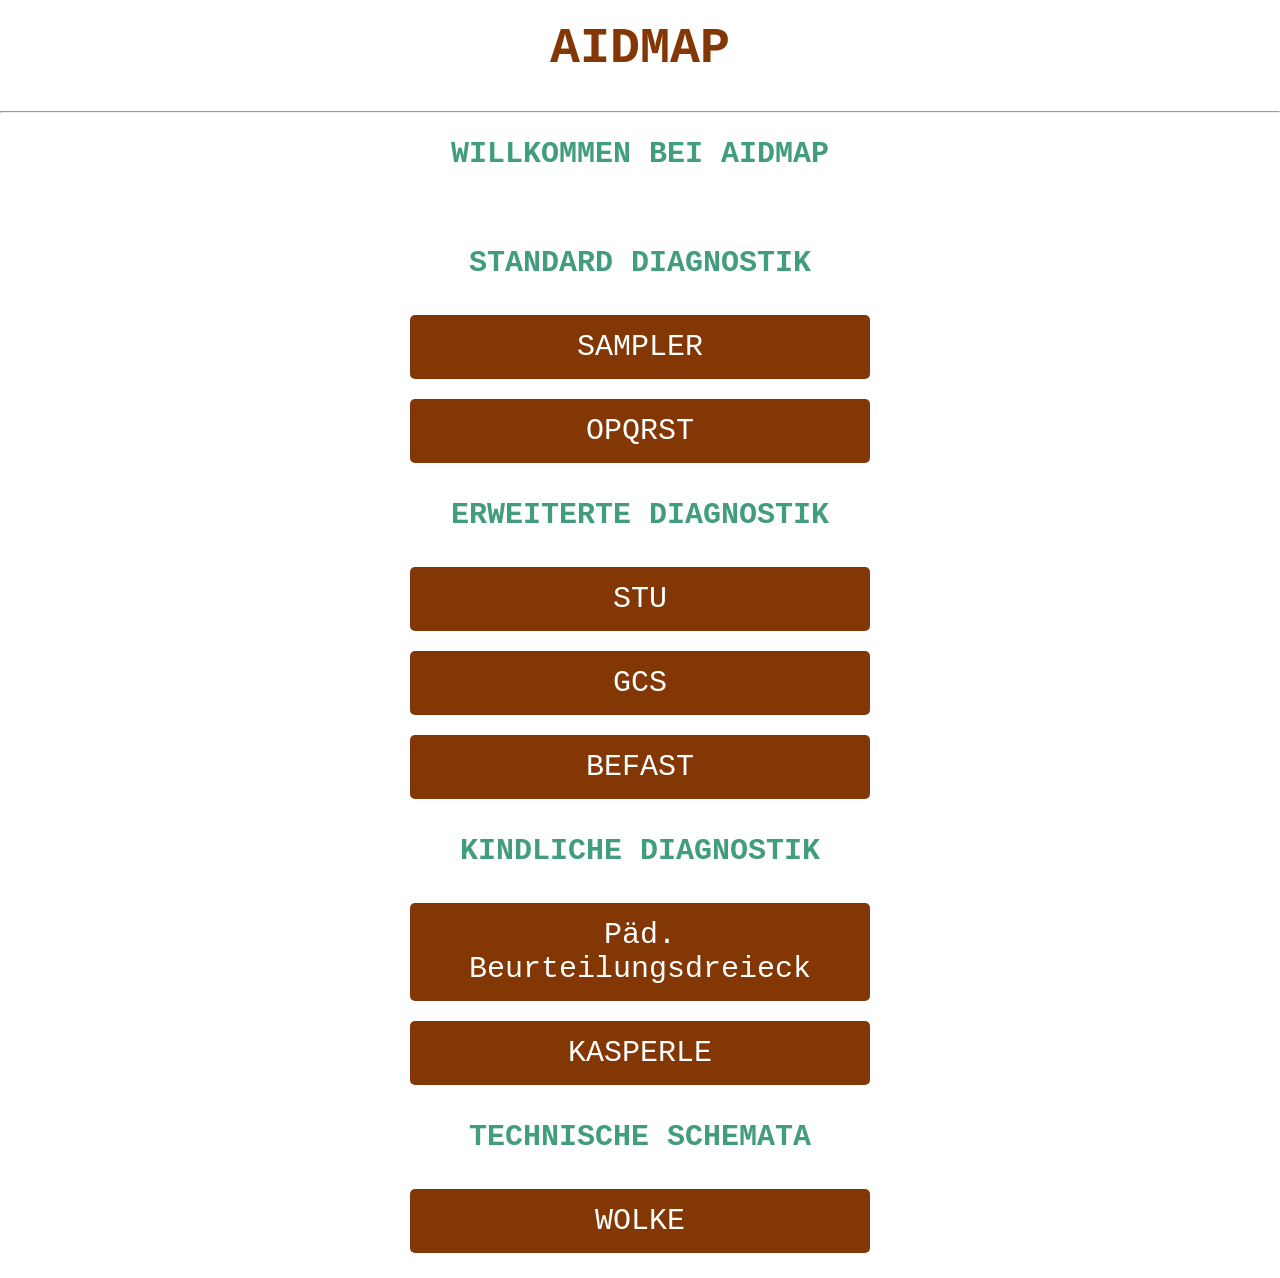
<file: index.html>
<!DOCTYPE html>
<html lang="en">
<head>
    <meta charset="UTF-8">
    <meta name="viewport" content="width=device-width, initial-scale=1.0">
    <title>AidMap</title>
    <head>
        <script href="script.js"></script>
        <link rel="stylesheet" href="style.css">
    </head>
</head>
<body>
    <h1>AIDMAP</h1>
    <hr>
    
    <h2>WILLKOMMEN BEI AIDMAP</h2>
    <div class="button-container">
        <h2>STANDARD DIAGNOSTIK</h2>
        <a href="sampler.html">SAMPLER</a>
        <a href="opqrst.html">OPQRST</a>
        <h2>ERWEITERTE DIAGNOSTIK</h2>
        <a href="stu.html">STU</a>
        <a href="gcs.html">GCS</a>
        <a href="befast.html">BEFAST</a>
        <h2>KINDLICHE DIAGNOSTIK</h2>
        <a href="pediatric.html">Päd. Beurteilungsdreieck</a>
        <a href="kasperle.html">KASPERLE</a>
        <h2>TECHNISCHE SCHEMATA</h2>
        <a href="wolke.html">WOLKE</a>
    </div>
</body>
</html>
</file>
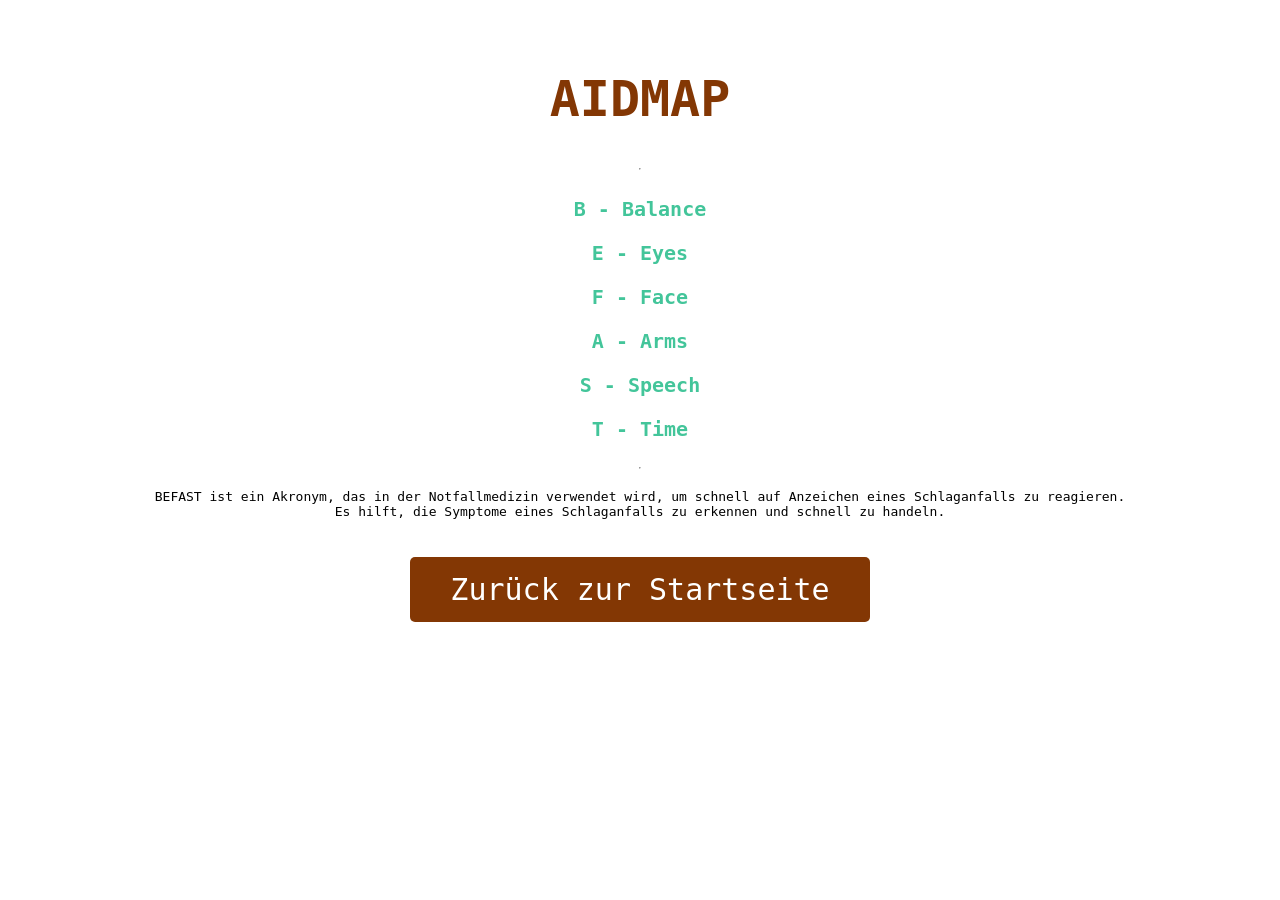
<file: befast.html>
<!DOCTYPE html>
<html lang="en">
<head>
    <meta charset="UTF-8">
    <meta name="viewport" content="width=device-width, initial-scale=1.0">
    <title>AidMap - OPQRST</title>
    <head>
        <script href="script.js"></script>
        <link rel="stylesheet" href="style.css">
    </head>
</head>
<body class="button-container">
    <h1>AIDMAP</h1>
    <hr>
    <div>
        <h3>B - Balance</h3>
        <h3>E - Eyes</h3>
        <h3>F - Face</h3>
        <h3>A - Arms</h3>
        <h3>S - Speech</h3>
        <h3>T - Time</h3>
    </div>
    <hr>
    <div>
        <p>
            BEFAST ist ein Akronym, das in der Notfallmedizin verwendet wird, um schnell auf Anzeichen eines Schlaganfalls zu reagieren. <br>
            Es hilft, die Symptome eines Schlaganfalls zu erkennen und schnell zu handeln. <br>
            <br>
        </p>
    </div>
    <a href="index.html">Zurück zur Startseite</a>
</body>
</file>
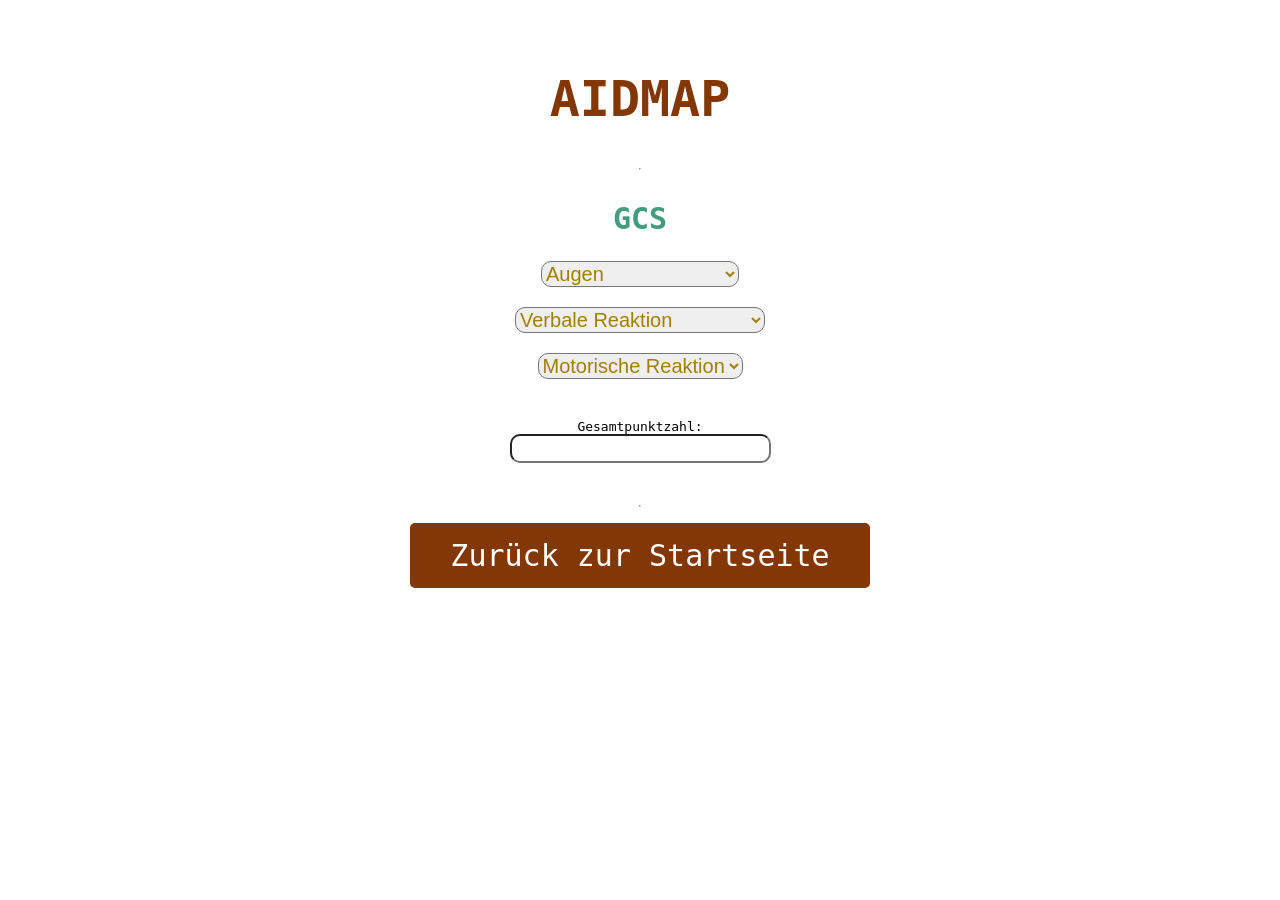
<file: GCS.html>
<!DOCTYPE html>
<html lang="en">
<head>
    <meta charset="UTF-8">
    <meta name="viewport" content="width=device-width, initial-scale=1.0">
    <title>AidMap - STU</title>
    <head>
        <script href="script.js"></script>
        <link rel="stylesheet" href="style.css">
    </head>
</head>
<body class="button-container">
    <h1>AIDMAP</h1>
    <hr>

    <h2>GCS</h2>
    <div class="gcs">
      <select name="" id="eyes" class="gcs">
        <option value="" disabled selected>Augen</option>
        <option value="4">4 - Spontan</option>
        <option value="3">3 - Auf Ansprache</option>
        <option value="2">2 - Auf Schmerzreiz</option>
        <option value="1">1 - Keine Reaktion</option>
      </select>
      <select name="" id="verbal" class="gcs">
        <option value="" disabled selected>Verbale Reaktion</option>
        <option value="5">5 - Orientiert</option>
        <option value="4">4 - Desorientiert</option>
        <option value="3">3 - Unverständliche Laute</option>
        <option value="2">2 - Laute ohne Sinn</option>
        <option value="1">1 - Keine Reaktion</option>
      </select>
      <select name="" id="motor" class="gcs">
        <option value="" disabled selected>Motorische Reaktion</option>
        <option value="6">6 - Befehle befolgen</option>
        <option value="5">5 - Lokalisieren</option>
        <option value="4">4 - Abwehr</option>
        <option value="3">3 - Flexorisch</option>
        <option value="2">2 - Extensorisch</option>
        <option value="1">1 - Keine Reaktion</option>
      </select>
    </div>
    <div>
        <label for="totalScore">Gesamtpunktzahl:</label>
        <input type="text" id="totalScore" class="gcs" readonly>
      </div> <br>

    <script>
        const eyes = document.getElementById('eyes');
      const verbal = document.getElementById('verbal');
      const motor = document.getElementById('motor');
      const totalScore = document.getElementById('totalScore');

      function calculateTotal() {
        const eyesValue = parseInt(eyes.value) || 0;
        const verbalValue = parseInt(verbal.value) || 0;
        const motorValue = parseInt(motor.value) || 0;
        totalScore.value = eyesValue + verbalValue + motorValue;
      }

      eyes.addEventListener('change', calculateTotal);
      verbal.addEventListener('change', calculateTotal);
      motor.addEventListener('change', calculateTotal);
    </script>
    <hr>
    <a href="index.html">Zurück zur Startseite</a>
</body>
</file>
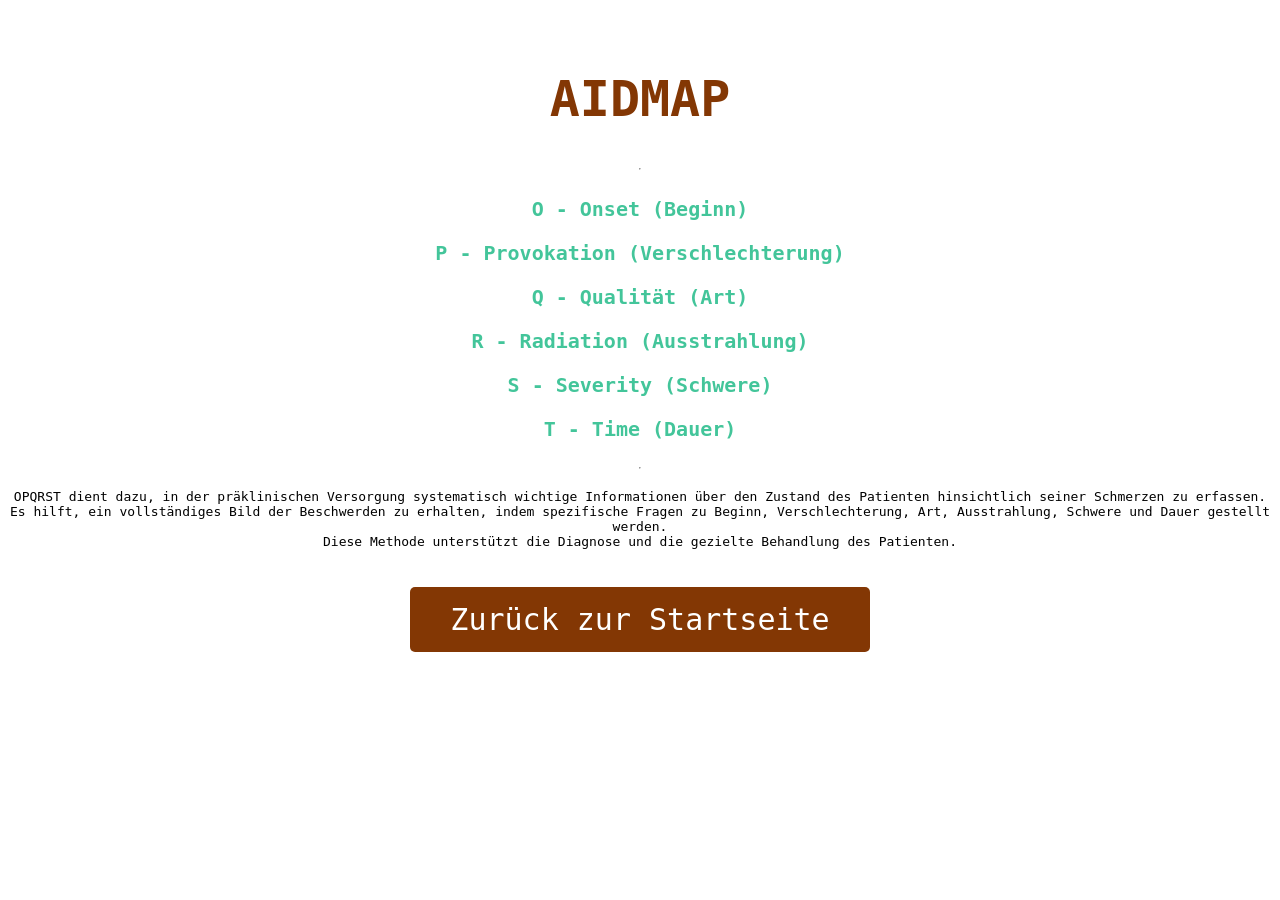
<file: opqrst.html>
<!DOCTYPE html>
<html lang="en">
<head>
    <meta charset="UTF-8">
    <meta name="viewport" content="width=device-width, initial-scale=1.0">
    <title>AidMap - OPQRST</title>
    <head>
        <script href="script.js"></script>
        <link rel="stylesheet" href="style.css">
    </head>
</head>
<body class="button-container">
    <h1>AIDMAP</h1>
    <hr>
    <div>
        <h3>O - Onset (Beginn)</h3>
        <h3>P - Provokation (Verschlechterung)</h3>
        <h3>Q - Qualität (Art)</h3>
        <h3>R - Radiation (Ausstrahlung)</h3>
        <h3>S - Severity (Schwere)</h3>
        <h3>T - Time (Dauer)</h3>
    </div>
    <hr>
    <div>
        <p>
            OPQRST dient dazu, in der präklinischen Versorgung systematisch wichtige Informationen über den Zustand des Patienten hinsichtlich seiner Schmerzen zu erfassen. <br>
            Es hilft, ein vollständiges Bild der Beschwerden zu erhalten, indem spezifische Fragen zu Beginn, Verschlechterung, Art, Ausstrahlung, Schwere und Dauer gestellt werden. <br>
            Diese Methode unterstützt die Diagnose und die gezielte Behandlung des Patienten. <br>
            <br>
        </p>
    </div>
    <a href="index.html">Zurück zur Startseite</a>
</body>
</file>
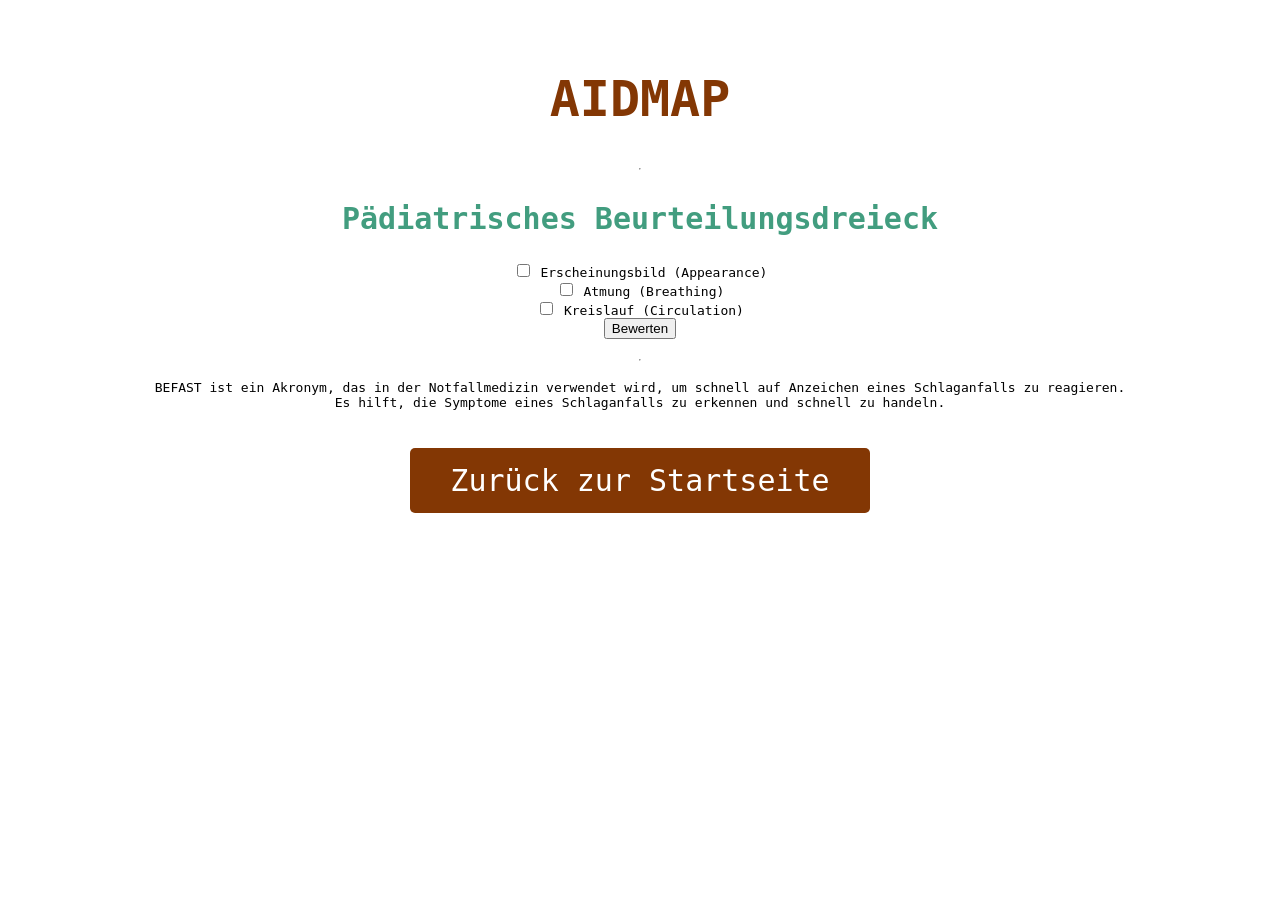
<file: pediatric.html>
<!DOCTYPE html>
<html lang="en">
<head>
    <meta charset="UTF-8">
    <meta name="viewport" content="width=device-width, initial-scale=1.0">
    <title>AidMap - OPQRST</title>
    <head>
        <script href="script.js"></script>
        <link rel="stylesheet" href="style.css">
    </head>
</head>
<body class="button-container">
    <h1>AIDMAP</h1>
    <hr>
    <div>
        <form id="assessment-form">
            <h2>Pädiatrisches Beurteilungsdreieck</h2>
            <label>
                <input type="checkbox" id="appearance" name="assessment" value="appearance">
                Erscheinungsbild (Appearance)
            </label><br>
            <label>
                <input type="checkbox" id="breathing" name="assessment" value="breathing">
                Atmung (Breathing)
            </label><br>
            <label>
                <input type="checkbox" id="circulation" name="assessment" value="circulation">
                Kreislauf (Circulation)
            </label><br>
            <button type="button" onclick="evaluateAssessment()">Bewerten</button>
        </form>
        <p id="result"></p>

        <script>
            function evaluateAssessment() {
                const checkboxes = document.querySelectorAll('#assessment-form input[type="checkbox"]');
                let positiveCount = 0;

                checkboxes.forEach(checkbox => {
                    if (checkbox.checked) {
                        positiveCount++;
                    }
                });

                const result = document.getElementById('result');
                if (positiveCount >= 2) {
                    result.textContent = "Die Abfrage ist positiv.";
                } else {
                    result.textContent = "Die Abfrage ist negativ.";
                }
            }
        </script>
    </div>
    <hr>
    <div>
        <p>
            BEFAST ist ein Akronym, das in der Notfallmedizin verwendet wird, um schnell auf Anzeichen eines Schlaganfalls zu reagieren. <br>
            Es hilft, die Symptome eines Schlaganfalls zu erkennen und schnell zu handeln. <br>
            <br>
        </p>
    </div>
    <a href="index.html">Zurück zur Startseite</a>
</body>
</file>
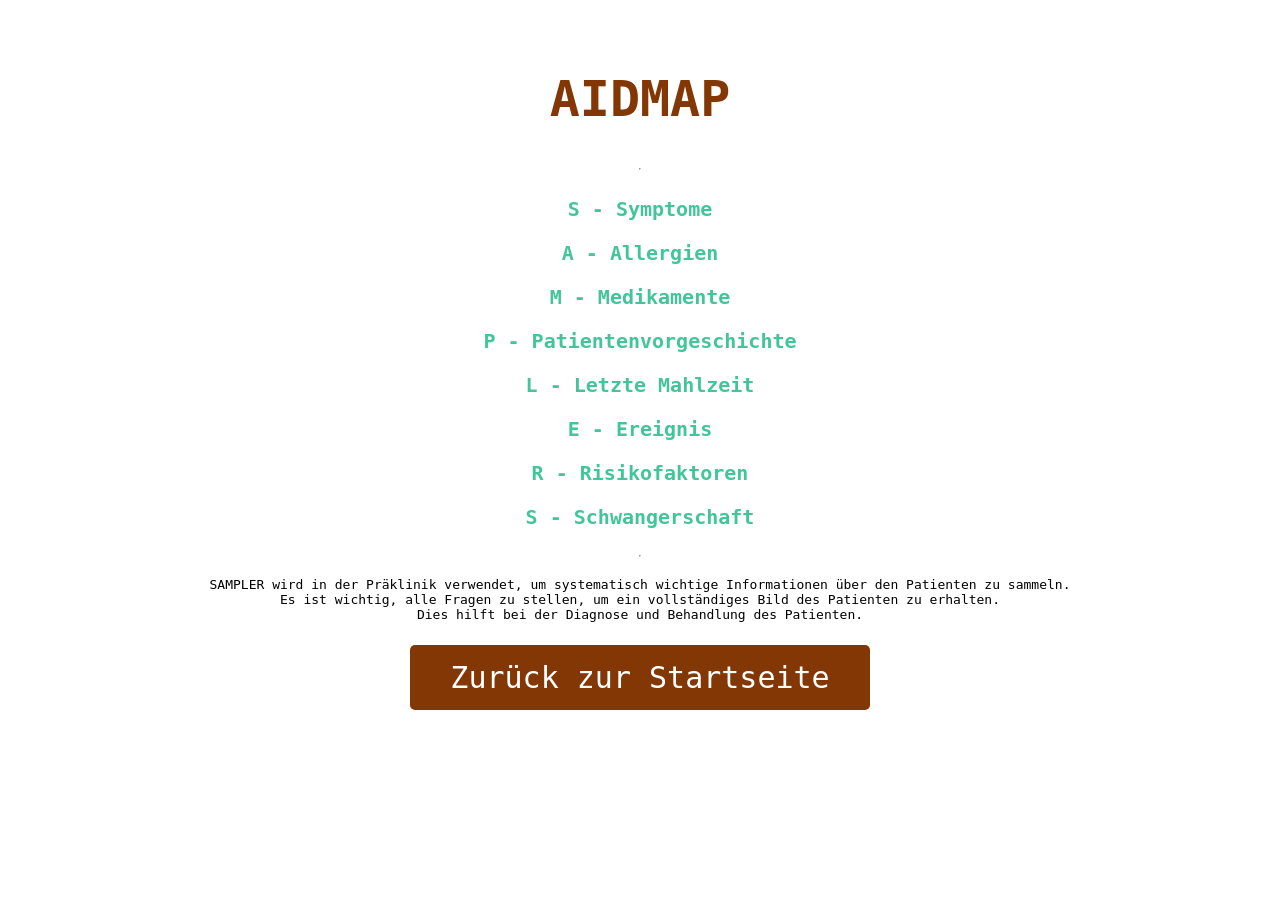
<file: sampler.html>
<!DOCTYPE html>
<html lang="en">
<head>
    <meta charset="UTF-8">
    <meta name="viewport" content="width=device-width, initial-scale=1.0">
    <title>AidMap - Sampler</title>
    <head>
        <script href="script.js"></script>
        <link rel="stylesheet" href="style.css">
    </head>
</head>
<body class="button-container">
    <h1>AIDMAP</h1>
    <hr>
    <div>
        <h3>S - Symptome</h3>
        <h3>A - Allergien</h3>
        <h3>M - Medikamente</h3>
        <h3>P - Patientenvorgeschichte</h3>
        <h3>L - Letzte Mahlzeit</h3>
        <h3>E - Ereignis</h3>
        <h3>R - Risikofaktoren</h3>
        <h3>S - Schwangerschaft</h3>
    </div>
    <hr>
    <div>
        <p>
            SAMPLER wird in der Präklinik verwendet, um systematisch wichtige Informationen über den Patienten zu sammeln. <br>
            Es ist wichtig, alle Fragen zu stellen, um ein vollständiges Bild des Patienten zu erhalten. <br>
            Dies hilft bei der Diagnose und Behandlung des Patienten. <br>
        </p>
    </div>
    

    <a href="index.html">Zurück zur Startseite</a>
</body>
</file>
<file: style.css>
body {
    font-family:monospace;
    text-align: center;
    margin: 0;
    padding: 0;

}
h1 {
    font-size: 50px;
    margin-top: 20px;
    color: #833704;
}
h2 {
    font-size: 30px;
    color: #429d7f;
}
h3 {
    font-size: 20px;
    color: #43c59a;
}
.gcs {
    font-size: 20px;
    color: #a27f01;
    display: flex;
    flex-direction: column;
    align-items: center;
    border-radius: 10px;
    margin-bottom: 20px;
}
.button-container {
    display: flex;
    flex-direction: column;
    align-items: center;
    margin-top: 50px;
}
.button-container a {
    display: block;
    margin: 10px 0;
    padding: 15px 30px;
    text-decoration: none;
    color: white;
    background-color: #833704;
    border-radius: 5px;
    font-size: 30px;
    width: 400px;
    text-align: center;
}
.button-container a:hover {
    background-color: #43c59a;
}
</file>
